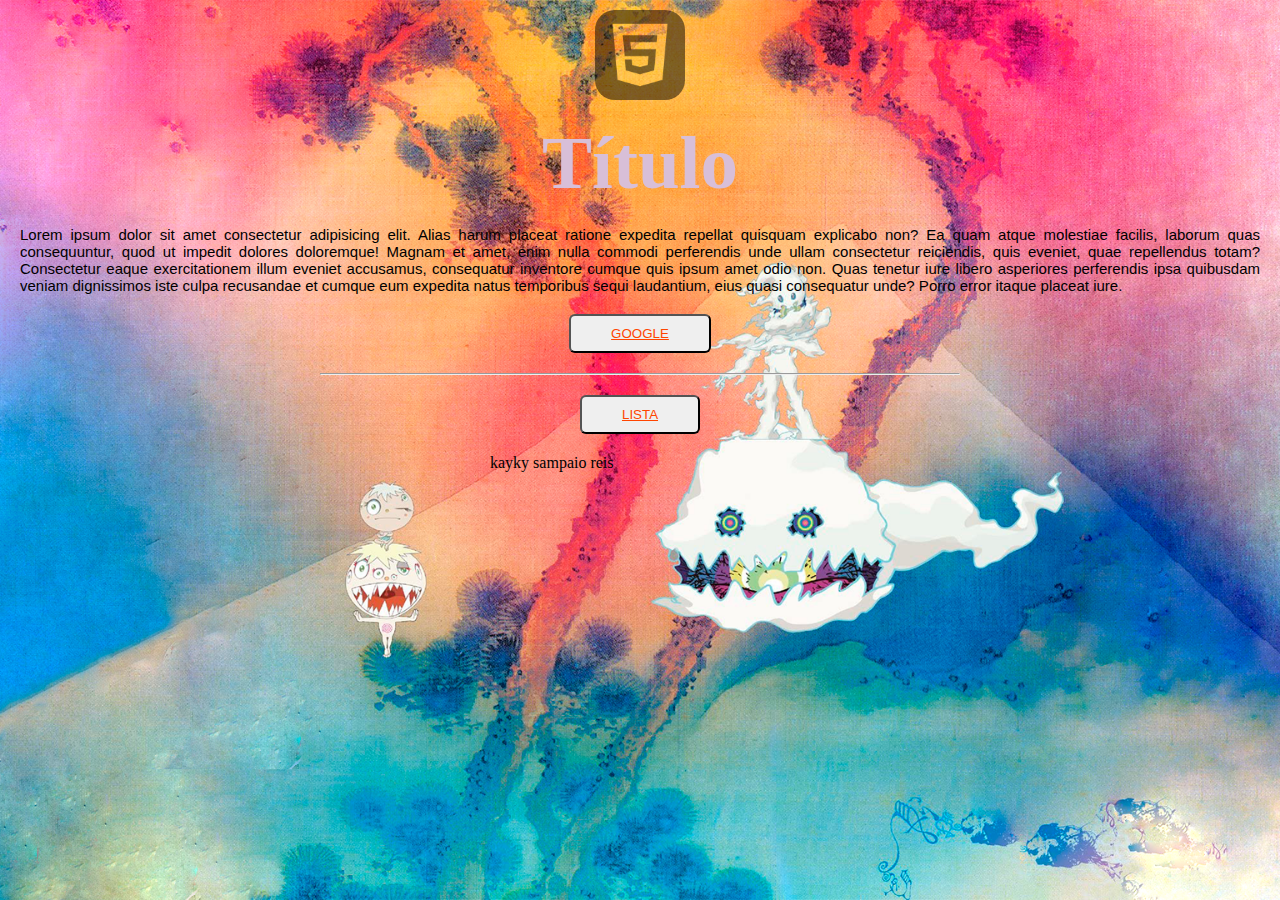
<file: index.html>
<!DOCTYPE html>
<html lang="pt-BR">
<head>
    <meta charset="UTF-8">
    <meta name="viewport" content="width=device-width, initial-scale=1.0">
    <title>Primeiro site</title>
    <link rel="stylesheet" href="style.css">
</head>
<body>

    <img src="assets/logo8.png" id="logo_acima" alt="">

    <h1>Título
    </h1>

    <p>Lorem ipsum dolor sit amet consectetur adipisicing elit. Alias harum placeat ratione expedita repellat quisquam explicabo non? Ea quam atque molestiae facilis, laborum quas consequuntur, quod ut impedit dolores doloremque!
    Magnam et amet, enim nulla commodi perferendis unde ullam consectetur reiciendis, quis eveniet, quae repellendus totam? Consectetur eaque exercitationem illum eveniet accusamus, consequatur inventore cumque quis ipsum amet odio non.
    Quas tenetur iure libero asperiores perferendis ipsa quibusdam veniam dignissimos iste culpa recusandae et cumque eum expedita natus temporibus sequi laudantium, eius quasi consequatur unde? Porro error itaque placeat iure.
</p>

<!-- <LINK> -->
<button>
    <a href="http://google.com.br">GOOGLE</a>
</button>
   
<hr>

<!-- BOTÃO -->
<button>
    <a href="lista_senai.html">LISTA</a>
</button>

<div class="container">
    <div class="block"> kayky sampaio reis </div>
</div>
</body>
</html>
</file>
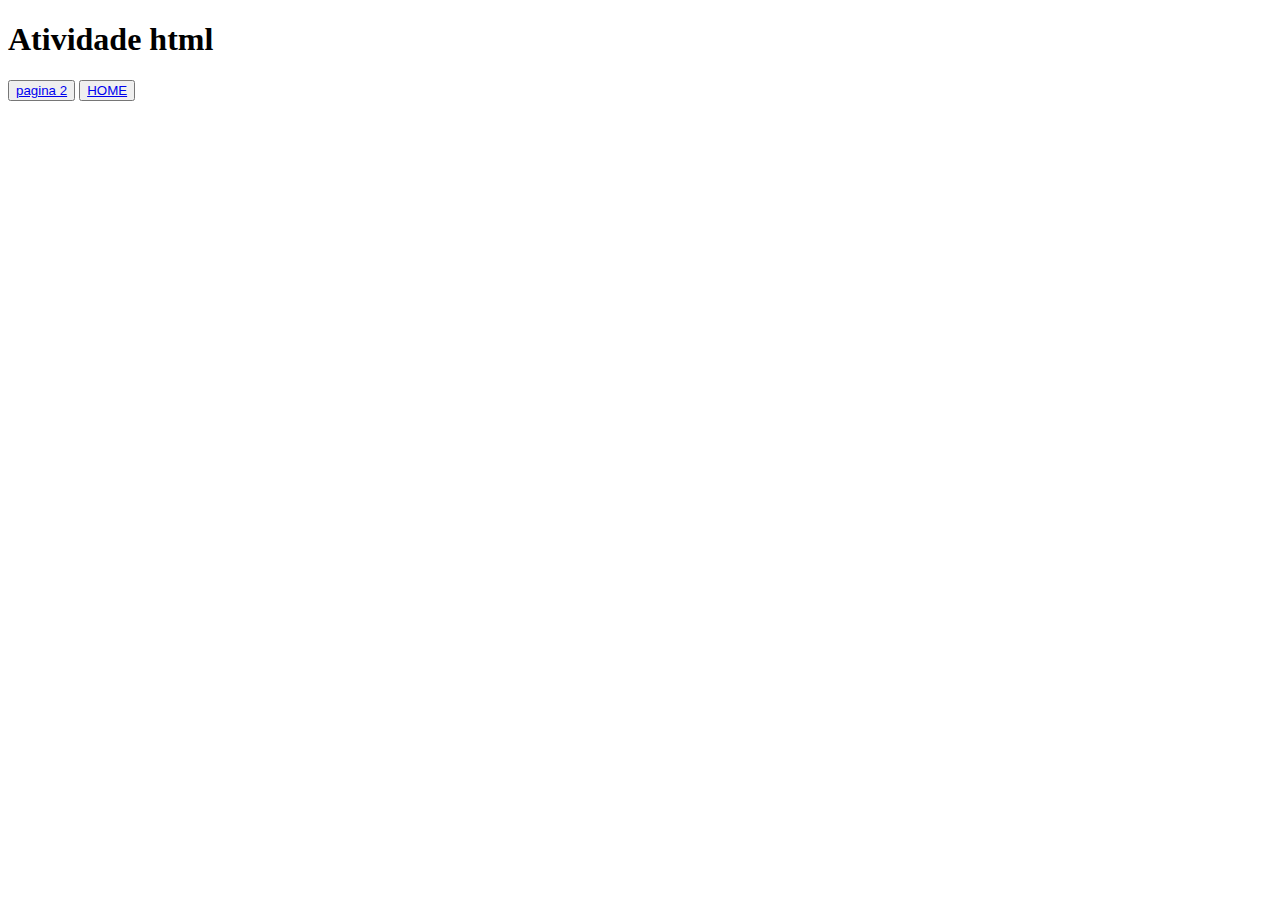
<file: terceira.html>
<!DOCTYPE html>
<html lang="en">
<head>
    <meta charset="UTF-8">
    <meta name="viewport" content="width=device-width, initial-scale=1.0">
    <title>terceira pagina</title>
</head>
<body class="pag-3">
    <h1 id="pagina3">Atividade html</h1>
    <button id="botoa3">
        <a href="http://127.0.0.1:5500/lista_senai.html">pagina 2</a>
    </button>

    <button>
        <a href="http://127.0.0.1:5500/index.html"> HOME </a>
    </button>

</body>
</html>
</file>
<file: style.css>
/* RESET DE CONFIGURAÇÕES GERAI PARA OS NAVEGADORES. */
* {
    margin: 0;
    padding: 0;
    box-sizing: border-box;
}

body {
    background-color:rgba(206, 81, 231, 0.514);
    background-image: url("assets/wp10820005.png");
    background-repeat: no-repeat;
    background-position: center;
    background-size: cover;
    background-attachment: fixed;
}

h1 {
    text-align: center;
    color: thistle;
    font-size: 75px;
    margin: 20px;
}

p {
    text-align: justify;
    font-size: 15px;
    font-family: 'Franklin Gothic Medium', 'Arial Narrow', Arial, sans-serif;
    margin: 20px;
}

hr {
    max-width: 50%;
    margin: 0 auto;
}

button {
    display: block;
    height: auto;
    margin: 20px auto;
    padding: 10px 40px;
    border-radius: 6px;
    text-decoration: none;
}

a{
    display: block;
    text-align: center;
    text-decoration: underline;
    margin: 50px, auto;
    color:orangered;
}

h3 {
    text-align: center;
   color: black;
   font-size: 90px;
   margin: 30px;
    opacity: 0.8;
}

ol {
    text-decoration: underline;
    text-align: center;
    color: white;
    font-size: 50px;
    list-style-position: inside;
}

img {
    border-radius: 20px;
    display: block;
    max-width: 7%;
    margin: 10px auto;
    opacity:0.5 ;
}

.input-group{
    display: flex;
    gap: 10px;
    justify-content: center;
    align-items: center;
    margin: none;
    width: 100%;
    
}


input[type="text"] {
    display: block;
    text-align: center;
    margin: 0px auto;
    border-radius: 7px;
    outline: none;
}

.container {
    width: 300px;
    margin: 0 auto;
}

.segunda-pagina {
    background-image: url(assets/yone-splash-art-nn.jpg) ;
}

.pag3 {
    background-color: cornflowerblue;
}

#pagina3 {
    background-color: aliceblue;

}
</file>
